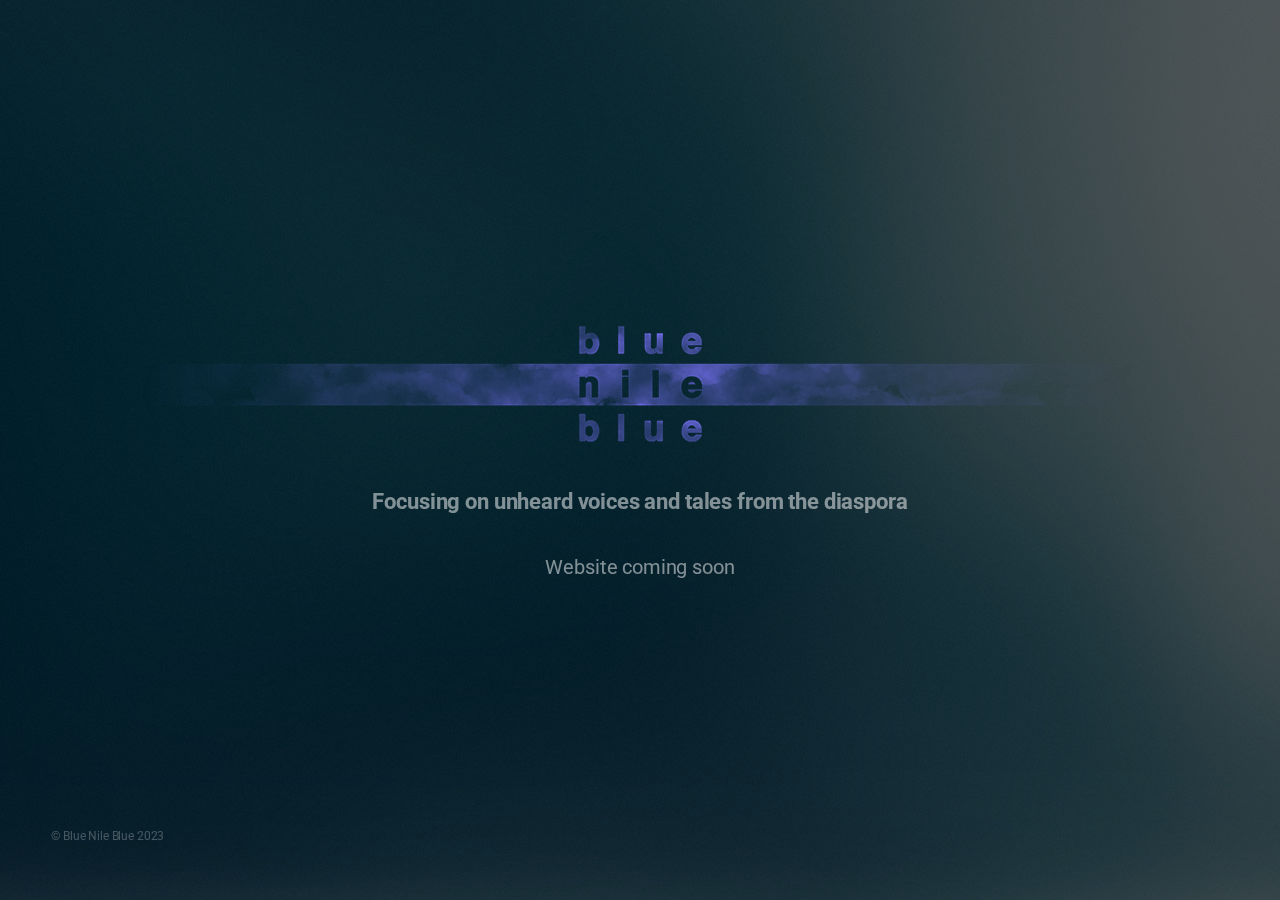
<file: index.html>
<!DOCTYPE HTML>
<!--
	Eventually by HTML5 UP
	html5up.net | @ajlkn
	Free for personal and commercial use under the CCA 3.0 license (html5up.net/license)
-->
<html>
	<head>
		<title>Blue Nile Blue</title>
		<meta charset="utf-8" />
		<meta name="viewport" content="width=device-width, initial-scale=1, user-scalable=no" />
		<link rel="stylesheet" href="assets/css/main.css" />
		<link rel="icon" href="favicon.png">
	</head>
	<body class="is-preload">

		<!-- Header -->
			<header id="header">
				<center><img src="images/newlogowithedits.png" alt="null" class="responsive"></center>
				<p></p>
				<center><h4><p>Focusing on unheard voices and tales from the diaspora</p><h4></center>
				<center><p>Website coming soon</p></center>
			</header>

		<!-- Footer -->
			<footer id="footer">
				<ul class="copyright">
					<li>&copy; Blue Nile Blue 2023</li>
				</ul>
			</footer>

		<!-- Scripts -->
			<script src="assets/js/main.js"></script>

	</body>
</html>
</file>
<file: assets/css/main.css>
@import url(fontawesome-all.min.css);
@import url("https://fonts.googleapis.com/css?family=Roboto:400,700");
/*
	Eventually by HTML5 UP
	html5up.net | @ajlkn
	Free for personal and commercial use under the CCA 3.0 license (html5up.net/license)
*/
html, body, div, span, applet, object,
iframe, h1, h2, h3, h4, h5, h6, p, blockquote,
pre, a, abbr, acronym, address, big, cite,
code, del, dfn, em, img, ins, kbd, q, s, samp,
small, strike, strong, sub, sup, tt, var, b,
u, i, center, dl, dt, dd, ol, ul, li, fieldset,
form, label, legend, table, caption, tbody,
tfoot, thead, tr, th, td, article, aside,
canvas, details, embed, figure, figcaption,
footer, header, hgroup, menu, nav, output, ruby,
section, summary, time, mark, audio, video {
  margin: 0;
  padding: 0;
  border: 0;
  font-size: 100%;
  font: inherit;
  vertical-align: baseline; }

article, aside, details, figcaption, figure,
footer, header, hgroup, menu, nav, section {
  display: block; }

body {
  line-height: 1; }

ol, ul {
  list-style: none; }

blockquote, q {
  quotes: none; }
  blockquote:before, blockquote:after, q:before, q:after {
    content: '';
    content: none; }

table {
  border-collapse: collapse;
  border-spacing: 0; }

body {
  -webkit-text-size-adjust: none; }

mark {
  background-color: transparent;
  color: inherit; }

input::-moz-focus-inner {
  border: 0;
  padding: 0; }

input, select, textarea {
  -moz-appearance: none;
  -webkit-appearance: none;
  -ms-appearance: none;
  appearance: none; }

/* Basic */
@-ms-viewport {
  width: device-width; }

body {
  -ms-overflow-style: scrollbar; }

@media screen and (max-width: 480px) {
  html, body {
    min-width: 320px; } }

html {
  box-sizing: border-box; }

*, *:before, *:after {
  box-sizing: inherit; }

html, body {
  height: 100%;
  overflow-x: hidden;
  width: 100%; }
  @media screen and (max-height: 640px) {
    html, body {
      height: auto;
      min-height: 100%; } }

body {
  display: -moz-flex;
  display: -webkit-flex;
  display: -ms-flex;
  display: flex;
  -moz-flex-direction: column;
  -webkit-flex-direction: column;
  -ms-flex-direction: column;
  flex-direction: column;
  -moz-justify-content: center;
  -webkit-justify-content: center;
  -ms-justify-content: center;
  justify-content: center;
  background-color: #000;
  padding: 6em 4em 4em 4em; }
  body.is-preload *, body.is-preload *:before, body.is-preload *:after {
    -moz-animation: none !important;
    -webkit-animation: none !important;
    -ms-animation: none !important;
    animation: none !important;
    -moz-transition: none !important;
    -webkit-transition: none !important;
    -ms-transition: none !important;
    transition: none !important; }
  body > * {
    position: relative;
    z-index: 2; }
  @media screen and (max-width: 1680px) {
    body {
      padding: 6em 3.5em 3.5em 3.5em; } }
  @media screen and (max-width: 736px) {
    body {
      padding: 5em 2em 2em 2em; } }
  @media screen and (max-width: 360px) {
    body {
      padding: 5em 1.25em 1.25em 1.25em; } }

/* BG */
#bg {
  -moz-transition: opacity 2s ease-in-out;
  -webkit-transition: opacity 2s ease-in-out;
  -ms-transition: opacity 2s ease-in-out;
  transition: opacity 2s ease-in-out;
  height: 100%;
  left: 0;
  opacity: 0.375;
  position: fixed;
  top: 0;
  width: 100%;
  z-index: 1; }
  #bg div {
    -moz-transition: opacity 3s ease;
    -webkit-transition: opacity 3s ease;
    -ms-transition: opacity 3s ease;
    transition: opacity 3s ease;
    background-size: cover;
    height: 100%;
    left: 0;
    opacity: 0;
    position: absolute;
    top: 0;
    visibility: hidden;
    width: 150%; }
    #bg div.visible {
      -moz-animation: bg 45s linear infinite;
      -webkit-animation: bg 45s linear infinite;
      -ms-animation: bg 45s linear infinite;
      animation: bg 45s linear infinite;
      opacity: 1;
      visibility: visible;
      z-index: 1; }
      #bg div.visible.top {
        z-index: 2; }
      @media screen and (max-width: 1280px) {
        #bg div.visible {
          -moz-animation: bg 29.25s linear infinite;
          -webkit-animation: bg 29.25s linear infinite;
          -ms-animation: bg 29.25s linear infinite;
          animation: bg 29.25s linear infinite; } }
      @media screen and (max-width: 736px) {
        #bg div.visible {
          -moz-animation: bg 18s linear infinite;
          -webkit-animation: bg 18s linear infinite;
          -ms-animation: bg 18s linear infinite;
          animation: bg 18s linear infinite; } }
    #bg div:only-child {
      -moz-animation-direction: alternate !important;
      -webkit-animation-direction: alternate !important;
      -ms-animation-direction: alternate !important;
      animation-direction: alternate !important; }
  body.is-preload #bg {
    opacity: 0; }

@-moz-keyframes bg {
  0% {
    -moz-transform: translateX(0);
    -webkit-transform: translateX(0);
    -ms-transform: translateX(0);
    transform: translateX(0); }
  100% {
    -moz-transform: translateX(-25%);
    -webkit-transform: translateX(-25%);
    -ms-transform: translateX(-25%);
    transform: translateX(-25%); } }

@-webkit-keyframes bg {
  0% {
    -moz-transform: translateX(0);
    -webkit-transform: translateX(0);
    -ms-transform: translateX(0);
    transform: translateX(0); }
  100% {
    -moz-transform: translateX(-25%);
    -webkit-transform: translateX(-25%);
    -ms-transform: translateX(-25%);
    transform: translateX(-25%); } }

@-ms-keyframes bg {
  0% {
    -moz-transform: translateX(0);
    -webkit-transform: translateX(0);
    -ms-transform: translateX(0);
    transform: translateX(0); }
  100% {
    -moz-transform: translateX(-25%);
    -webkit-transform: translateX(-25%);
    -ms-transform: translateX(-25%);
    transform: translateX(-25%); } }

@keyframes bg {
  0% {
    -moz-transform: translateX(0);
    -webkit-transform: translateX(0);
    -ms-transform: translateX(0);
    transform: translateX(0); }
  100% {
    -moz-transform: translateX(-25%);
    -webkit-transform: translateX(-25%);
    -ms-transform: translateX(-25%);
    transform: translateX(-25%); } }

/* Type */
body, input, select, textarea {
  color: rgba(255, 255, 255, 0.75);
  font-family: "Roboto", sans-serif;
  font-size: 16pt;
  font-weight: 400;
  letter-spacing: -0.01em;
  line-height: 1.65em; }
  @media screen and (max-width: 1680px) {
    body, input, select, textarea {
      font-size: 12pt; } }
  @media screen and (max-width: 1280px) {
    body, input, select, textarea {
      font-size: 11pt; } }
  @media screen and (max-width: 980px) {
    body, input, select, textarea {
      font-size: 12pt; } }
  @media screen and (max-width: 736px) {
    body, input, select, textarea {
      font-size: 12pt; } }
  @media screen and (max-width: 480px) {
    body, input, select, textarea {
      font-size: 12pt; } }

a {
  -moz-transition: border-bottom-color 0.2s ease, color 0.2s ease;
  -webkit-transition: border-bottom-color 0.2s ease, color 0.2s ease;
  -ms-transition: border-bottom-color 0.2s ease, color 0.2s ease;
  transition: border-bottom-color 0.2s ease, color 0.2s ease;
  border-bottom: dotted 1px rgba(255, 255, 255, 0.25);
  color: #1cb495;
  text-decoration: none; }
  a:hover {
    border-bottom-color: transparent;
    color: #1cb495 !important;
    text-decoration: none; }

strong, b {
  color: #fff;
  font-weight: 700; }

em, i {
  font-style: italic; }

p {
  margin: 0 0 2em 0; }

h1, h2, h3, h4, h5, h6 {
  color: #fff;
  font-weight: 700;
  line-height: 1em;
  margin: 0 0 1em 0; }
  h1 a, h2 a, h3 a, h4 a, h5 a, h6 a {
    color: inherit;
    text-decoration: none; }

h1 {
  font-size: 2.5em;
  line-height: 1.25em; }

h2 {
  font-size: 1.75em;
  line-height: 1.5em; }

h3 {
  font-size: 1.35em;
  line-height: 1.5em; }

h4 {
  font-size: 1.1em;
  line-height: 1.5em; }

h5 {
  font-size: 0.9em;
  line-height: 1.5em; }

h6 {
  font-size: 0.7em;
  line-height: 1.5em; }

sub {
  font-size: 0.8em;
  position: relative;
  top: 0.5em; }

sup {
  font-size: 0.8em;
  position: relative;
  top: -0.5em; }

blockquote {
  border-left: solid 8px rgba(255, 255, 255, 0.35);
  font-style: italic;
  margin: 0 0 2em 0;
  padding: 0.5em 0 0.5em 2em; }

code {
  background: rgba(255, 255, 255, 0.125);
  border-radius: 6px;
  border: solid 2px rgba(255, 255, 255, 0.35);
  font-family: "Courier New", monospace;
  font-size: 0.9em;
  margin: 0 0.25em;
  padding: 0.25em 0.65em; }

pre {
  -webkit-overflow-scrolling: touch;
  font-family: "Courier New", monospace;
  font-size: 0.9em;
  margin: 0 0 2em 0; }
  pre code {
    display: block;
    line-height: 1.75em;
    padding: 1em 1.5em;
    overflow-x: auto; }

hr {
  border: 0;
  border-bottom: solid 2px rgba(255, 255, 255, 0.35);
  margin: 2em 0; }
  hr.major {
    margin: 3em 0; }

/* Section/Article */
section.special, article.special {
  text-align: center; }

header p {
  color: rgba(255, 255, 255, 0.5);
  position: relative;
  margin: 0 0 1.5em 0; }

header h2 + p {
  font-size: 1.25em;
  margin-top: -1em;
  line-height: 1.5em; }

header h3 + p {
  font-size: 1.1em;
  margin-top: -0.8em;
  line-height: 1.5em; }

header h4 + p,
header h5 + p,
header h6 + p {
  font-size: 0.9em;
  margin-top: -0.6em;
  line-height: 1.5em; }

@media screen and (max-width: 980px) {
  header br {
    display: none; } }

@media screen and (max-width: 736px) {
  header br {
    display: inline; } }

@media screen and (max-width: 480px) {
  header br {
    display: none; } }

/* Icon */
.icon {
  text-decoration: none;
  border-bottom: none;
  position: relative; }
  .icon:before {
    -moz-osx-font-smoothing: grayscale;
    -webkit-font-smoothing: antialiased;
    display: inline-block;
    font-style: normal;
    font-variant: normal;
    text-rendering: auto;
    line-height: 1;
    text-transform: none !important;
    font-family: 'Font Awesome 5 Free';
    font-weight: 400; }
  .icon > .label {
    display: none; }
  .icon:before {
    line-height: inherit; }
  .icon.solid:before {
    font-weight: 900; }
  .icon.brands:before {
    font-family: 'Font Awesome 5 Brands'; }

/* List */
ol {
  list-style: decimal;
  margin: 0 0 2em 0;
  padding-left: 1.25em; }
  ol li {
    padding-left: 0.25em; }

ul {
  list-style: disc;
  margin: 0 0 2em 0;
  padding-left: 1em; }
  ul li {
    padding-left: 0.5em; }

/* Icons */
ul.icons {
  cursor: default;
  list-style: none;
  padding-left: 0; }
  ul.icons li {
    display: inline-block;
    padding: 0 1em 0 0; }
    ul.icons li:last-child {
      padding-right: 0; }
    ul.icons li .icon:before {
      font-size: 1.25em; }
    ul.icons li a {
      color: inherit; }

/* Form */
form {
  margin: 0 0 2em 0; }
  form .message {
    text-decoration: none;
    -moz-transition: opacity 0.2s ease-in-out, -moz-transform 0.2s ease-in-out;
    -webkit-transition: opacity 0.2s ease-in-out, -webkit-transform 0.2s ease-in-out;
    -ms-transition: opacity 0.2s ease-in-out, -ms-transform 0.2s ease-in-out;
    transition: opacity 0.2s ease-in-out, transform 0.2s ease-in-out;
    -moz-transform: scale(1.05);
    -webkit-transform: scale(1.05);
    -ms-transform: scale(1.05);
    transform: scale(1.05);
    height: 2.75em;
    line-height: 2.75em;
    opacity: 0; }
    form .message:before {
      -moz-osx-font-smoothing: grayscale;
      -webkit-font-smoothing: antialiased;
      display: inline-block;
      font-style: normal;
      font-variant: normal;
      text-rendering: auto;
      line-height: 1;
      text-transform: none !important;
      font-family: 'Font Awesome 5 Free';
      font-weight: 900; }
    form .message:before {
      margin-right: 0.5em; }
    form .message.visible {
      -moz-transform: scale(1);
      -webkit-transform: scale(1);
      -ms-transform: scale(1);
      transform: scale(1);
      opacity: 1; }
    form .message.success {
      color: #1cb495; }
      form .message.success:before {
        content: '\f00c'; }
    form .message.failure {
      color: #ff2361; }
      form .message.failure:before {
        content: '\f119'; }

label {
  color: #fff;
  display: block;
  font-size: 0.9em;
  font-weight: 700;
  margin: 0 0 1em 0; }

@-moz-keyframes focus {
  0% {
    -moz-transform: scale(1);
    -webkit-transform: scale(1);
    -ms-transform: scale(1);
    transform: scale(1); }
  50% {
    -moz-transform: scale(1.025);
    -webkit-transform: scale(1.025);
    -ms-transform: scale(1.025);
    transform: scale(1.025); }
  100% {
    -moz-transform: scale(1);
    -webkit-transform: scale(1);
    -ms-transform: scale(1);
    transform: scale(1); } }

@-webkit-keyframes focus {
  0% {
    -moz-transform: scale(1);
    -webkit-transform: scale(1);
    -ms-transform: scale(1);
    transform: scale(1); }
  50% {
    -moz-transform: scale(1.025);
    -webkit-transform: scale(1.025);
    -ms-transform: scale(1.025);
    transform: scale(1.025); }
  100% {
    -moz-transform: scale(1);
    -webkit-transform: scale(1);
    -ms-transform: scale(1);
    transform: scale(1); } }

@-ms-keyframes focus {
  0% {
    -moz-transform: scale(1);
    -webkit-transform: scale(1);
    -ms-transform: scale(1);
    transform: scale(1); }
  50% {
    -moz-transform: scale(1.025);
    -webkit-transform: scale(1.025);
    -ms-transform: scale(1.025);
    transform: scale(1.025); }
  100% {
    -moz-transform: scale(1);
    -webkit-transform: scale(1);
    -ms-transform: scale(1);
    transform: scale(1); } }

@keyframes focus {
  0% {
    -moz-transform: scale(1);
    -webkit-transform: scale(1);
    -ms-transform: scale(1);
    transform: scale(1); }
  50% {
    -moz-transform: scale(1.025);
    -webkit-transform: scale(1.025);
    -ms-transform: scale(1.025);
    transform: scale(1.025); }
  100% {
    -moz-transform: scale(1);
    -webkit-transform: scale(1);
    -ms-transform: scale(1);
    transform: scale(1); } }

input[type="text"],
input[type="password"],
input[type="email"],
select,
textarea {
  -moz-appearance: none;
  -webkit-appearance: none;
  -ms-appearance: none;
  appearance: none;
  -moz-transform: scale(1);
  -webkit-transform: scale(1);
  -ms-transform: scale(1);
  transform: scale(1);
  -moz-transition: border-color 0.2s ease, background-color 0.2s ease;
  -webkit-transition: border-color 0.2s ease, background-color 0.2s ease;
  -ms-transition: border-color 0.2s ease, background-color 0.2s ease;
  transition: border-color 0.2s ease, background-color 0.2s ease;
  background-color: transparent;
  border-radius: 6px;
  border: none;
  border: solid 2px rgba(255, 255, 255, 0.35);
  color: inherit;
  display: block;
  outline: 0;
  padding: 0 1em;
  text-decoration: none;
  width: 100%; }
  input[type="text"]:invalid,
  input[type="password"]:invalid,
  input[type="email"]:invalid,
  select:invalid,
  textarea:invalid {
    box-shadow: none; }
  input[type="text"]:focus,
  input[type="password"]:focus,
  input[type="email"]:focus,
  select:focus,
  textarea:focus {
    -moz-animation: focus 0.1s;
    -webkit-animation: focus 0.1s;
    -ms-animation: focus 0.1s;
    animation: focus 0.1s;
    background-color: rgba(255, 255, 255, 0.125);
    border-color: #1cb495; }

select {
  background-image: url("data:image/svg+xml;charset=utf8,%3Csvg xmlns='http://www.w3.org/2000/svg' width='40' height='40' preserveAspectRatio='none' viewBox='0 0 40 40'%3E%3Cpath d='M9.4,12.3l10.4,10.4l10.4-10.4c0.2-0.2,0.5-0.4,0.9-0.4c0.3,0,0.6,0.1,0.9,0.4l3.3,3.3c0.2,0.2,0.4,0.5,0.4,0.9 c0,0.4-0.1,0.6-0.4,0.9L20.7,31.9c-0.2,0.2-0.5,0.4-0.9,0.4c-0.3,0-0.6-0.1-0.9-0.4L4.3,17.3c-0.2-0.2-0.4-0.5-0.4-0.9 c0-0.4,0.1-0.6,0.4-0.9l3.3-3.3c0.2-0.2,0.5-0.4,0.9-0.4S9.1,12.1,9.4,12.3z' fill='rgba(255, 255, 255, 0.35)' /%3E%3C/svg%3E");
  background-size: 1.25rem;
  background-repeat: no-repeat;
  background-position: calc(100% - 1rem) center;
  height: 2.75em;
  padding-right: 2.75em;
  text-overflow: ellipsis; }
  select option {
    color: #fff;
    background: #000; }
  select:focus::-ms-value {
    background-color: transparent; }
  select::-ms-expand {
    display: none; }

input[type="text"],
input[type="password"],
input[type="email"],
select {
  height: 2.75em; }

textarea {
  padding: 0.75em 1em; }

input[type="checkbox"],
input[type="radio"] {
  -moz-appearance: none;
  -webkit-appearance: none;
  -ms-appearance: none;
  appearance: none;
  display: block;
  float: left;
  margin-right: -2em;
  opacity: 0;
  width: 1em;
  z-index: -1; }
  input[type="checkbox"] + label,
  input[type="radio"] + label {
    text-decoration: none;
    color: rgba(255, 255, 255, 0.75);
    cursor: pointer;
    display: inline-block;
    font-size: 1em;
    font-weight: 400;
    padding-left: 2.4em;
    padding-right: 0.75em;
    position: relative; }
    input[type="checkbox"] + label:before,
    input[type="radio"] + label:before {
      -moz-osx-font-smoothing: grayscale;
      -webkit-font-smoothing: antialiased;
      display: inline-block;
      font-style: normal;
      font-variant: normal;
      text-rendering: auto;
      line-height: 1;
      text-transform: none !important;
      font-family: 'Font Awesome 5 Free';
      font-weight: 900; }
    input[type="checkbox"] + label:before,
    input[type="radio"] + label:before {
      background: rgba(255, 255, 255, 0.125);
      border-radius: 6px;
      border: solid 2px rgba(255, 255, 255, 0.35);
      content: '';
      display: inline-block;
      font-size: 0.8em;
      height: 1.65em;
      left: 0;
      line-height: 1.65em;
      position: absolute;
      text-align: center;
      top: 0;
      width: 1.65em; }
  input[type="checkbox"]:checked + label:before,
  input[type="radio"]:checked + label:before {
    background: #1cb495;
    border-color: #1cb495;
    color: #ffffff;
    content: '\f00c'; }
  input[type="checkbox"]:focus + label:before,
  input[type="radio"]:focus + label:before {
    border-color: #1cb495;
    box-shadow: 0 0 0 2px #1cb495; }

input[type="checkbox"] + label:before {
  border-radius: 6px; }

input[type="radio"] + label:before {
  border-radius: 100%; }

::-webkit-input-placeholder {
  color: rgba(255, 255, 255, 0.5) !important;
  opacity: 1.0; }

:-moz-placeholder {
  color: rgba(255, 255, 255, 0.5) !important;
  opacity: 1.0; }

::-moz-placeholder {
  color: rgba(255, 255, 255, 0.5) !important;
  opacity: 1.0; }

:-ms-input-placeholder {
  color: rgba(255, 255, 255, 0.5) !important;
  opacity: 1.0; }

.formerize-placeholder {
  color: rgba(255, 255, 255, 0.5) !important;
  opacity: 1.0; }

/* Button */
input[type="submit"],
input[type="reset"],
input[type="button"],
button,
.button {
  -moz-appearance: none;
  -webkit-appearance: none;
  -ms-appearance: none;
  appearance: none;
  -moz-transition: background-color 0.2s ease-in-out, color 0.2s ease-in-out, opacity 0.2s ease-in-out;
  -webkit-transition: background-color 0.2s ease-in-out, color 0.2s ease-in-out, opacity 0.2s ease-in-out;
  -ms-transition: background-color 0.2s ease-in-out, color 0.2s ease-in-out, opacity 0.2s ease-in-out;
  transition: background-color 0.2s ease-in-out, color 0.2s ease-in-out, opacity 0.2s ease-in-out;
  background-color: #1cb495;
  border-radius: 6px;
  border: 0;
  color: #ffffff !important;
  cursor: pointer;
  display: inline-block;
  font-weight: 700;
  height: 2.75em;
  line-height: 2.75em;
  padding: 0 1.125em;
  text-align: center;
  text-decoration: none;
  white-space: nowrap; }
  input[type="submit"]:hover,
  input[type="reset"]:hover,
  input[type="button"]:hover,
  button:hover,
  .button:hover {
    background-color: #1fcaa7; }
  input[type="submit"]:active,
  input[type="reset"]:active,
  input[type="button"]:active,
  button:active,
  .button:active {
    background-color: #199e83; }
  input[type="submit"].disabled, input[type="submit"]:disabled,
  input[type="reset"].disabled,
  input[type="reset"]:disabled,
  input[type="button"].disabled,
  input[type="button"]:disabled,
  button.disabled,
  button:disabled,
  .button.disabled,
  .button:disabled {
    opacity: 0.5; }
  @media screen and (max-width: 480px) {
    input[type="submit"],
    input[type="reset"],
    input[type="button"],
    button,
    .button {
      padding: 0; } }

/* Header */
#header h1 {
  font-size: 3.25em;
  margin: 0 0 0.55em 0; }

#header p {
  font-size: 1.35em;
  line-height: 1.65em; }

#header a {
  color: inherit; }

@media screen and (max-width: 736px) {
  #header h1 {
    font-size: 2em; }
  #header p {
    font-size: 1em; } }

@media screen and (max-width: 480px) {
  #header {
    margin: 0 0 1em 0; } }

/* Signup Form */
#signup-form {
  display: -moz-flex;
  display: -webkit-flex;
  display: -ms-flex;
  display: flex;
  position: relative; }
  #signup-form input[type="text"],
  #signup-form input[type="password"],
  #signup-form input[type="email"] {
    width: 18em; }
  #signup-form > * {
    margin: 0 0 0 1em; }
  #signup-form > :first-child {
    margin: 0 0 0 0; }
  @media screen and (max-width: 480px) {
    #signup-form {
      -moz-flex-direction: column;
      -webkit-flex-direction: column;
      -ms-flex-direction: column;
      flex-direction: column; }
      #signup-form input[type="type"],
      #signup-form input[type="password"],
      #signup-form input[type="email"] {
        width: 100%; }
      #signup-form > * {
        margin: 1.25em 0 0 0; }
      #signup-form .message {
        bottom: -1.5em;
        font-size: 0.9em;
        height: 1em;
        left: 0;
        line-height: inherit;
        margin-top: 0;
        position: absolute; } }

/* Footer */
#footer {
  -moz-transition: opacity 0.5s ease-in-out;
  -webkit-transition: opacity 0.5s ease-in-out;
  -ms-transition: opacity 0.5s ease-in-out;
  transition: opacity 0.5s ease-in-out;
  bottom: 4em;
  color: rgba(255, 255, 255, 0.5);
  left: 4em;
  opacity: 0.5;
  position: absolute; }
  #footer .icons {
    margin: 0 0 0.5em 0; }
  #footer .copyright {
    font-size: 0.8em;
    list-style: none;
    padding: 0; }
    #footer .copyright li {
      border-left: solid 1px rgba(255, 255, 255, 0.25);
      display: inline-block;
      line-height: 1em;
      margin: 0 0 0 0.75em;
      padding: 0 0 0 0.75em; }
      #footer .copyright li:first-child {
        border-left: 0;
        margin-left: 0;
        padding-left: 0; }
    #footer .copyright a {
      color: inherit; }
  #footer:hover {
    opacity: 1; }
  #footer > :last-child {
    margin-bottom: 0; }
  @media screen and (max-width: 1680px) {
    #footer {
      bottom: 3.5em;
      left: 3.5em; } }
  @media screen and (max-width: 736px) {
    #footer {
      bottom: 2em;
      left: 2em; } }
  @media screen and (max-width: 360px) {
    #footer {
      bottom: 1.25em;
      left: 1.25em; } }
  @media screen and (max-height: 640px) {
    #footer {
      bottom: auto;
      left: auto;
      margin: 1em 0 0 0;
      position: relative; } }

      .responsive {
        max-width: 100%;
      }
</file>
